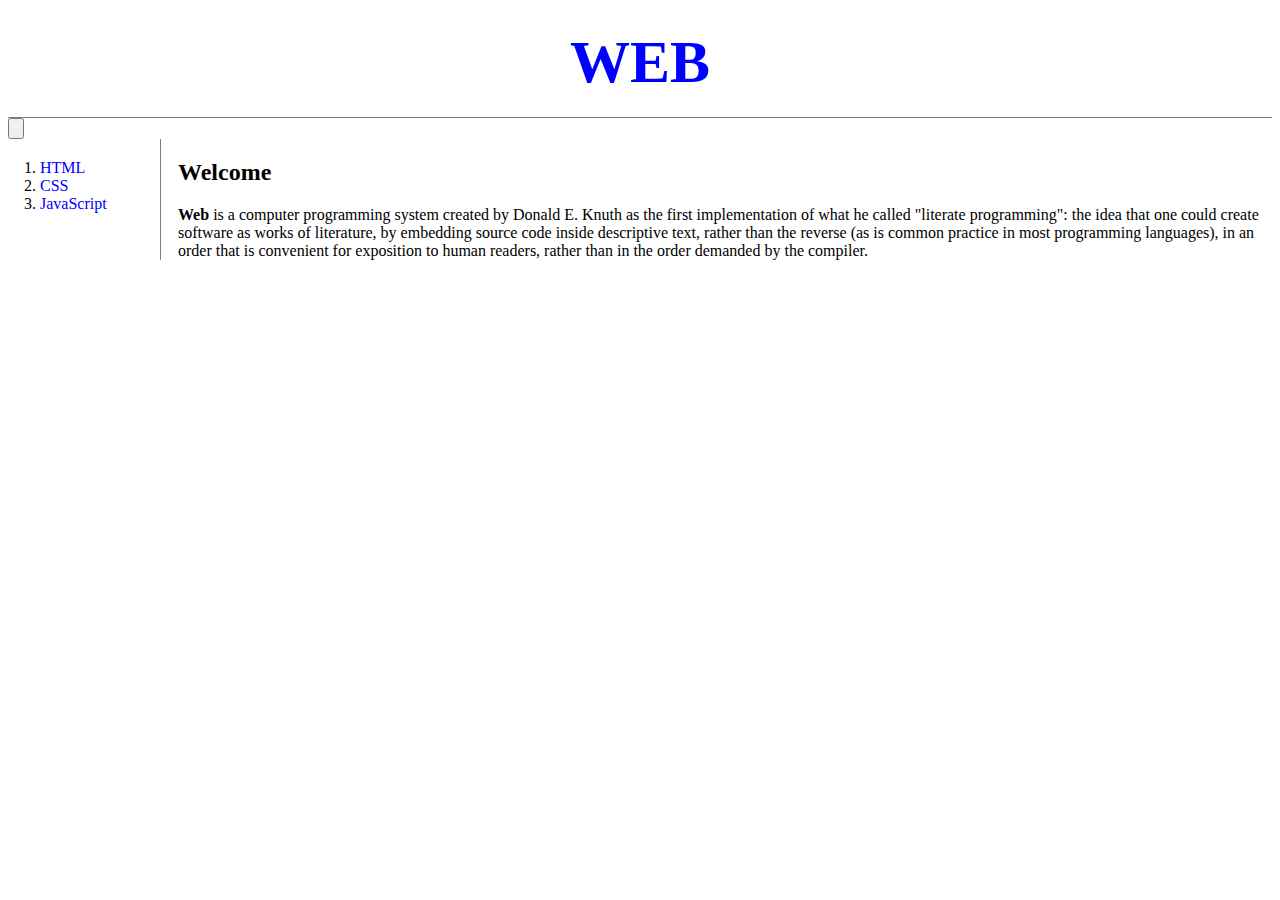
<file: index.html>
<!doctype html>
<html>
<head>
<title>WEB1 - Welcome</title>
<meta charset="utf-8">
  <script src = "color.js"> </script>
<link rel="stylesheet" href="style.css">
</head>
<body>
  <h1><a href="index.html">WEB</a></h1>
  <input id="night_day" type="button" onclick="
    nightDayHandler(this);
  ">
<div id ="grid">
<ol>
  <li><a href="1.html">HTML</a></li>
  <li><a href="2.html">CSS</a></li>
  <li><a href="3.html">JavaScript</a></li>
</ol>
  <div id="article">
<h2>Welcome</h2>
<strong>Web</strong> is a computer programming system created by Donald E. Knuth as the first implementation of what he called "literate programming": the idea that one could create software as works of literature, by embedding source code inside descriptive text, rather than the reverse (as is common practice in most programming languages), in an order that is convenient for exposition to human readers, rather than in the order demanded by the compiler.
</div>
</div>
</body>
</html>
</file>
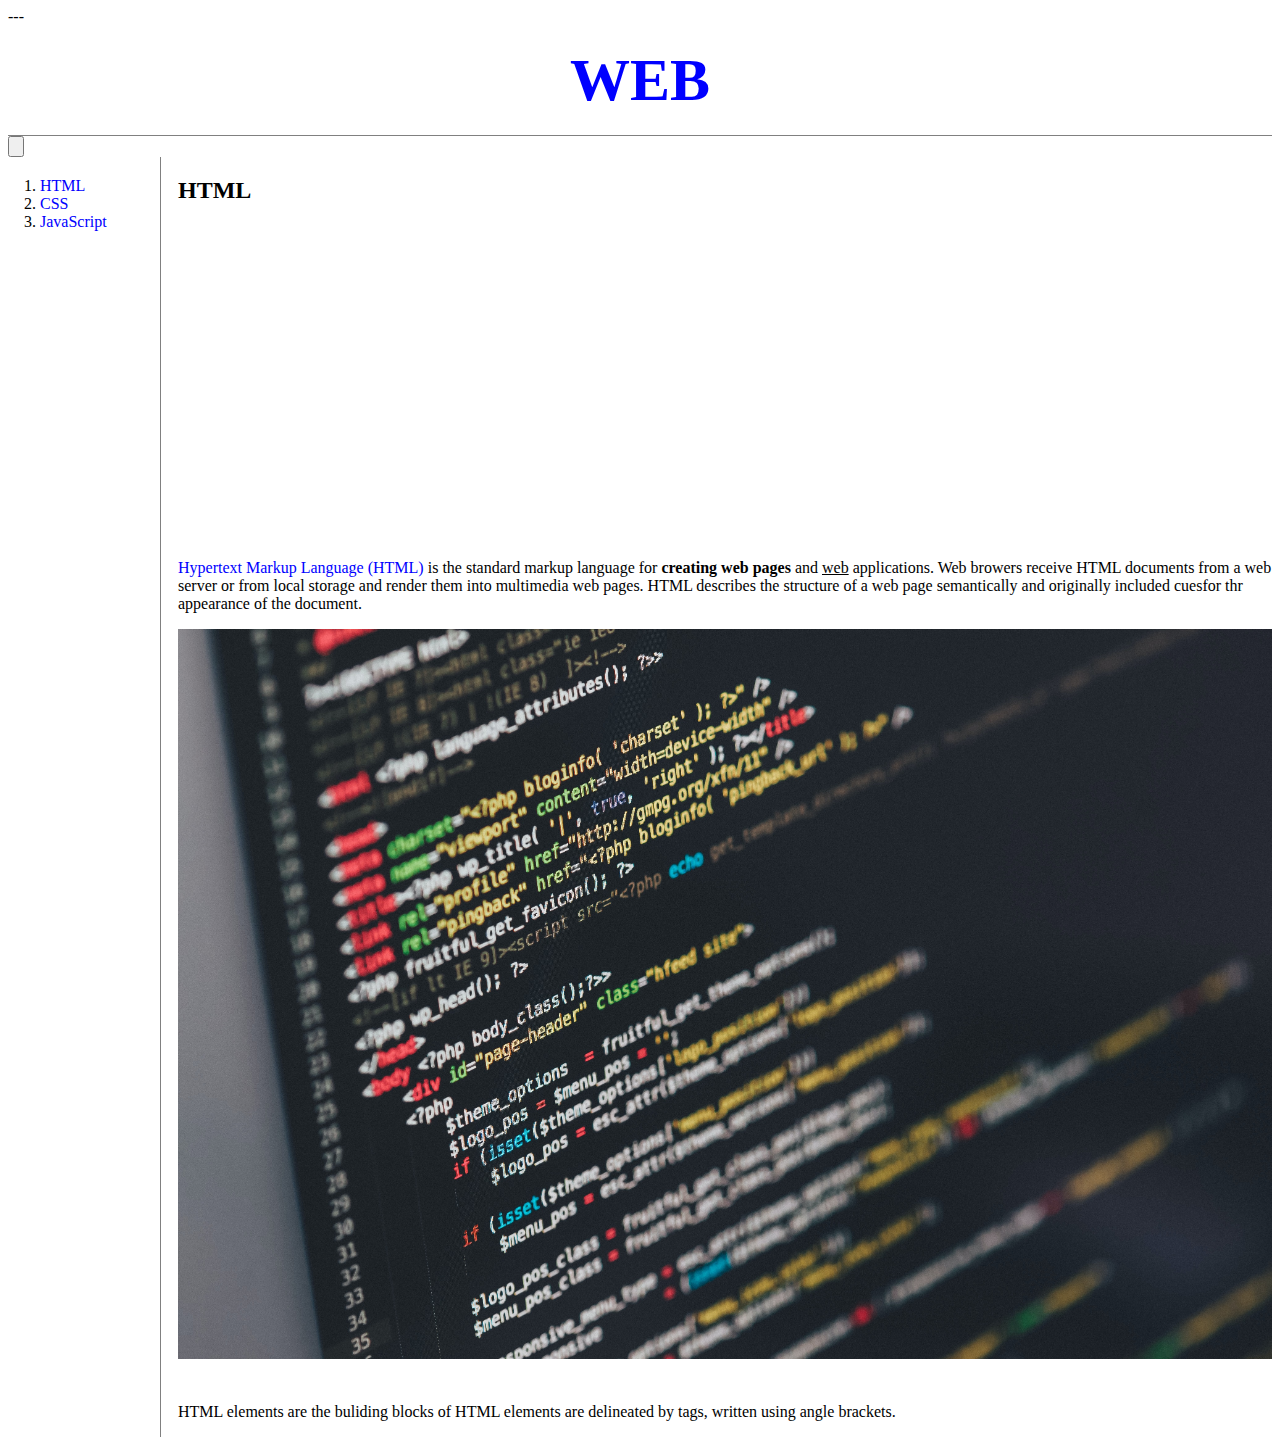
<file: 1.html>
<!doctype html>
<html>---
<head>
<title>WEB1 - HTML</title>
<meta charset="utf-8">
<script src = "color.js"> </script>
<link rel="stylesheet" href="style.css">
</head>
<body>
  <h1><a href="index.html">WEB</a></h1>
  <input id="night_day" type="button" onclick="
    nightDayHandler(this);
  ">
<div id="grid">
<ol>
  <li><a href="1.html">HTML</a></li>
  <li><a href="2.html">CSS</a></li>
  <li><a href="3.html">JavaScript</a></li>
</ol>
  <div id="article">
<h2>HTML</h2>
<p>
<iframe width="560" height="315" src="https://www.youtube.com/embed/jSJM9iOiQ1g" title="YouTube video player" frameborder="0" allow="accelerometer; autoplay; clipboard-write; encrypted-media; gyroscope; picture-in-picture" allowfullscreen></iframe>
</p>
<p><a href="https://www.w3.org/TR/2011/WD-html5-20110405/" target = "blank" title="html5 speicification">Hypertext Markup Language (HTML)</a> is the
standard markup language for
<strong> creating web pages</strong> and <u>web</u> applications.
Web browers receive HTML documents from a
web server or from local storage and
render them into multimedia web pages.
HTML describes the structure of a web
page semantically and originally
included cuesfor thr appearance of the document.</p>
<img src="coding.jpg" width ="100%">
<p style="margin-top:40px;">HTML elements are the buliding blocks of
HTML elements are delineated by tags, written using angle brackets.</p>
</div>
</div>
</body>
</html>
</file>
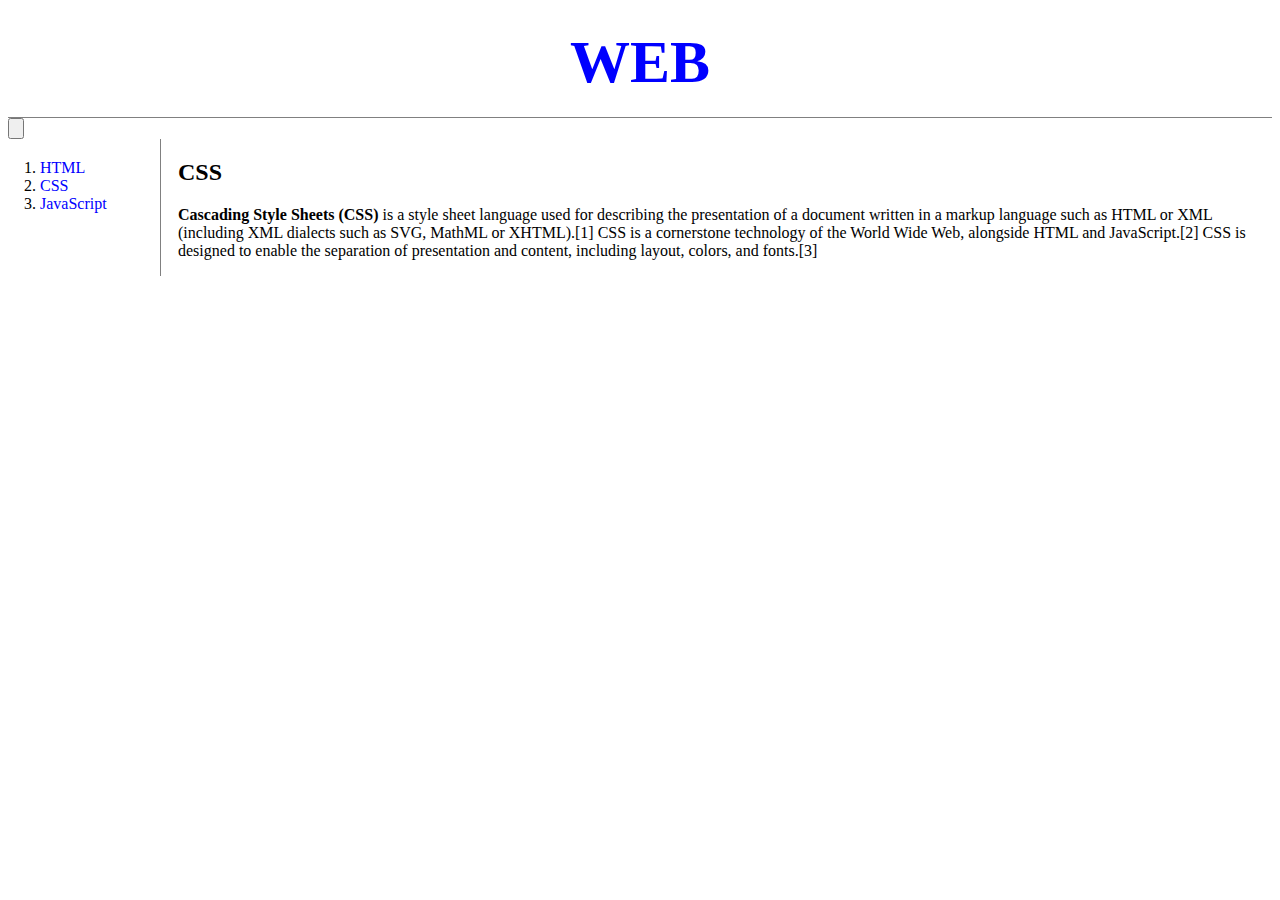
<file: 2.html>
<!doctype html>
<html>
<head>
<title>WEB1 - CSS</title>
<meta charset="utf-8">
  <script src = "color.js"> </script>
<link rel="stylesheet" href="style.css">
</head>
<body>
  <h1><a href="index.html">WEB</a></h1>
  <input id="night_day" type="button" onclick="
    nightDayHandler(this);
  ">
<div id="grid">
  <ol>
    <li><a href="1.html">HTML</a></li>
    <li><a href="2.html">CSS</a></li>
    <li><a href="3.html">JavaScript</a></li>
  </ol>
  <div id ="article">
    <h2>CSS</h2>
    <p><strong>Cascading Style Sheets (CSS)</strong> is a style sheet language used for describing the presentation of a document written in a markup language such as HTML or XML (including XML dialects such as SVG, MathML or XHTML).[1] CSS is a cornerstone technology of the World Wide Web, alongside HTML and JavaScript.[2]
    CSS is designed to enable the separation of presentation and content, including layout, colors, and fonts.[3]
  </div>
</div>
</body>
</html>
</file>
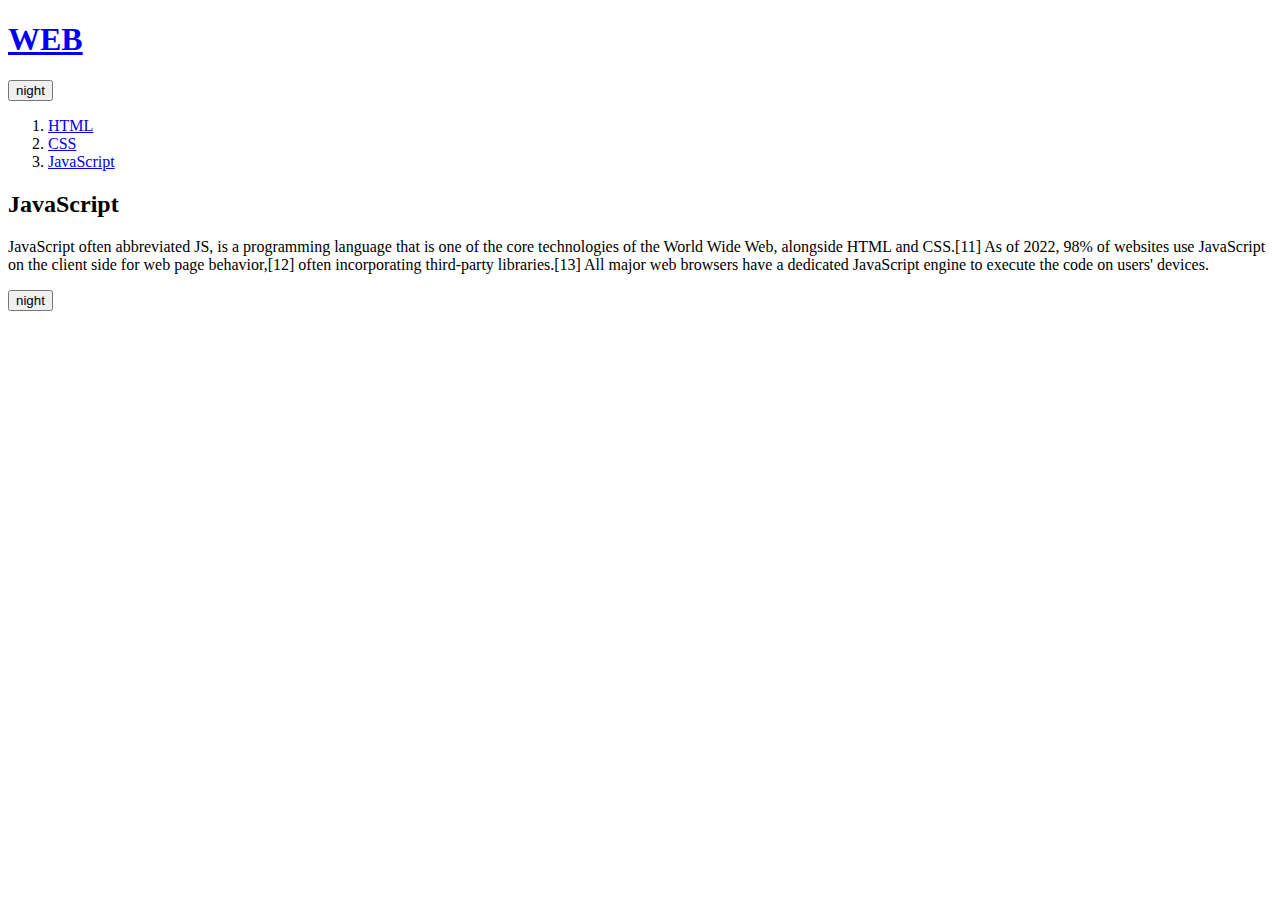
<file: 3.html>
<!doctype html>
<html>
<head>
<title>WEB1 - JavaScript</title>
<meta charset="utf-8">
  <script src = "color.js"> </script>
</head>
<body>
  <h1><a href="index.html">WEB</a></h1>

  <input id="night_day" type="button" value="night" onclick="
    nightDayHandler(this);
    ">
<ol>
  <li><a href="1.html">HTML</a></li>
  <li><a href="2.html">CSS</a></li>
  <li><a href="3.html">JavaScript</a></li>
</ol>
<h2>JavaScript</h2>
<p>
JavaScript often abbreviated JS, is a programming language that is one of the core technologies of the World Wide Web, alongside HTML and CSS.[11] As of 2022, 98% of websites use JavaScript on the client side for web page behavior,[12] often incorporating third-party libraries.[13] All major web browsers have a dedicated JavaScript engine to execute the code on users' devices.
</p>

<input type="button" value="night" onclick="
if(this.value === 'night'){
document.querySelector('body').style.backgroundColor='black';
document.querySelector('body').style.color='white';
this.value = 'day';
} else {
document.querySelector('body').style.backgroundColor='white';
document.querySelector('body').style.color='black';
this.value = 'night';
}
">
</body>
</html>
</file>
<file: style.css>
<style>
  body{
    margin:0;
  }
  a{
    color:blue;
    text-decoration: none;
  }

  h1{
    font-size:60px;
    text-align: center;
    border-bottom:1px solid gray;
    margin:0;
    padding:20px;
  }
  ol{
    border-right: 1px solid gray;
    width:100px;
    margin:0;
    padding:20px;
  }
  #grid ol{
    padding-left: 32px;
  }
  #grid{
    display:grid;
    grid-template-columns: 170px 1fr
  }
  #article{
    padding:0;
    margin:0;
  }
  @media(max-width:800px){
    #grid{
      display:block;

    ol{
      border-right:none;
    }
    h1{
      border-bottom:none;
    }
  }
}
</style>
</file>
